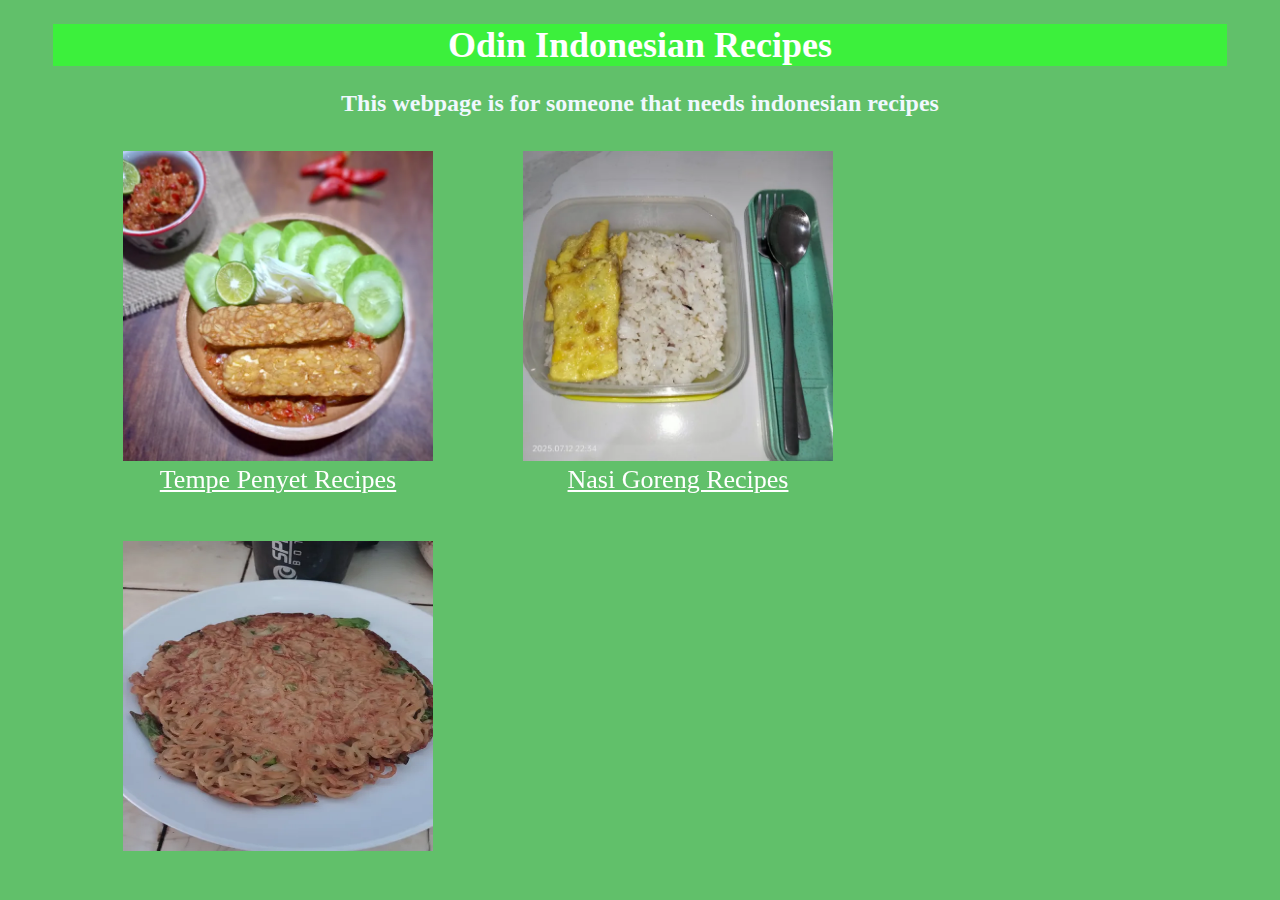
<file: index.html>
<!DOCTYPE html>
<html lang="en">
    <meta charset="UTF-8">
    <meta name="viewport" content="width=device-width, initial-scale=1.0">
    <link rel="stylesheet" href="src/styles.css">
    <link href="https://unpkg.com/aos@2.3.4/dist/aos.css" rel="stylesheet">
    <head>
        <title>Home</title>
    </head>
    <body>
        <h1>Odin Indonesian Recipes</h1>
        <p>This webpage is for someone that needs indonesian recipes</p>
        <nav>
        </nav>
        <section class="penyet">
        <div class="tempe">
            <img src="recipes/tempe-penyet/src/images/tempe-penyet.png" width="310" height="310" alt="tempe-penyet" data-aos="fade-right" data-aos-duration="1000" data-aos-delay="150" data-aos-offset="200"><br>
            <div data-aos="fade-right" data-aos-duration="1800" data-aos-delay="150" data-aos-offset="200">
               <a href="recipes/tempe-penyet/tempe-penyet.html">Tempe Penyet Recipes</a><br>
            </div>
        </div> 
        </section>
        <section class="goreng">
        <div class="nasi">
            <img src="recipes/nasi-goreng/src/images/nasi-goreng.png" width="310" height="310" alt="nasi-goreng" data-aos="fade-right" data-aos-duration="1000" data-aos-delay="150" data-aos-offset="200"><br>
            <div data-aos="fade-right" data-aos-duration="1800" data-aos-delay="150" data-aos-offset="100">
               <a href="recipes/nasi-goreng/nasi-goreng.html">Nasi Goreng Recipes</a><br>
            </div>
        </div>
        </section>
        <section class="martabak">
        <div class="mie">
            <img src="recipes/martabak-mie/src/images/martabak-mie.png" width="310" height="310" alt="martabak-mie" data-aos="fade-right" data-aos-duration="1000" data-aos-delay="150" data-aos-offset="200"><br>
            <div data-aos="fade-right" data-aos-duration="1800" data-aos-delay="150" data-aos-offset="50">
               <a href="recipes/martabak-mie/martabak-mie.html">Martabak Mie Recipes</a><br>
            </div>
        </div>
        </section>
          <script src="https://unpkg.com/aos@next/dist/aos.js"></script>
  <script>
    AOS.init();
  </script>
    </body>
    <footer>
    </footer>
</html>
</file>
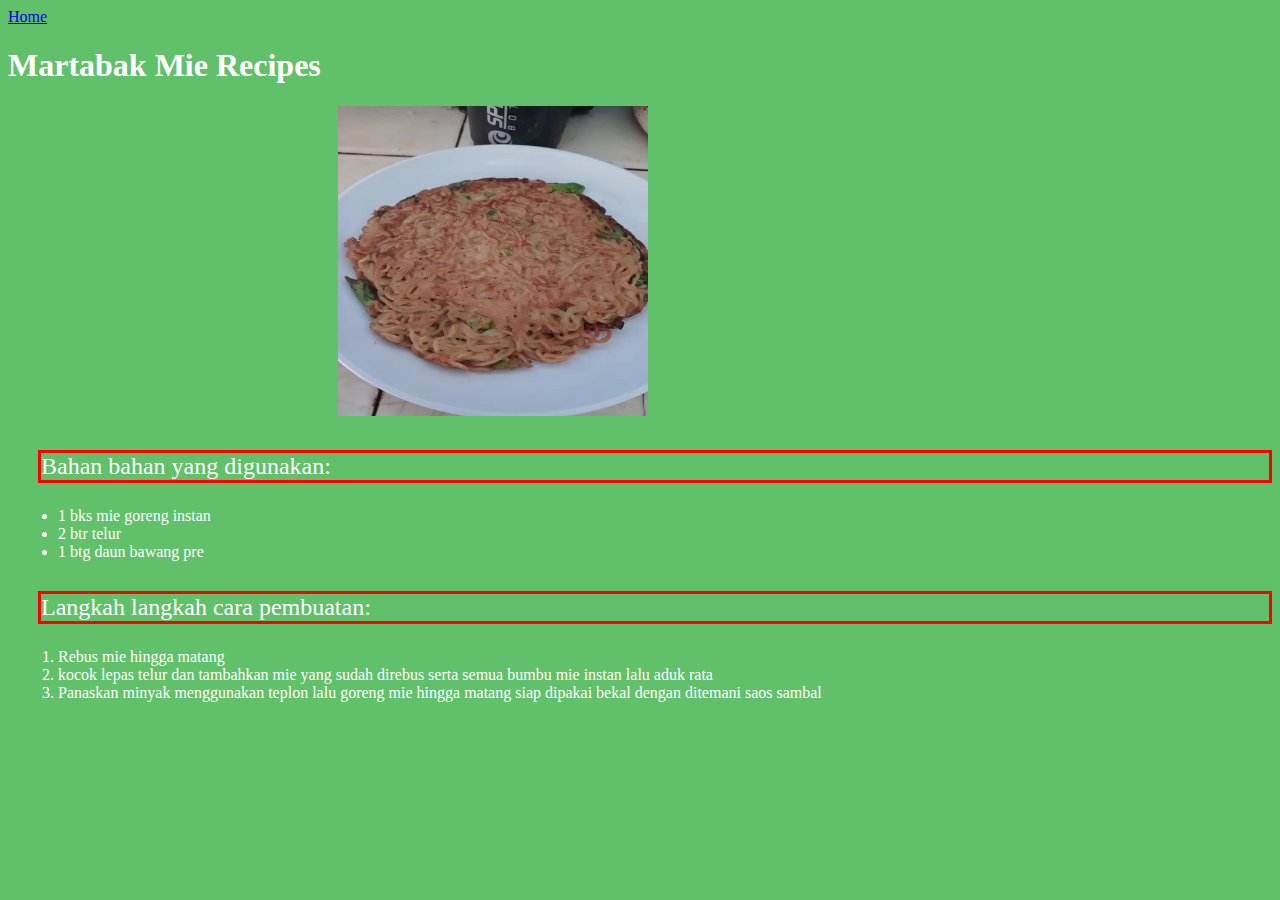
<file: recipes/martabak-mie/martabak-mie.html>
<!DOCTYPE html>
<html lang="en">
    <meta charset="UTF-8">
    <meta name="viewport" content="width=device-width, initial-scale=1.0">
    <link rel="stylesheet" href="src/styles.css">
    <head>
        <title>Martabak Mie Recipe</title>
    </head>
    <body>
        <a href="../../index.html">Home</a>
        <h1>Martabak Mie Recipes</h1>
        <img src="src/images/martabak-mie.png" width="310" height="310">
        <p> Bahan bahan yang digunakan:</p>
        <ul class="bahan">
           <li>1 bks mie goreng instan</li>
           <li>2 btr telur</li>
           <li>1 btg daun bawang pre</li>
        </ul>
        <p>Langkah langkah cara pembuatan:</p>
        <ol class="langkah">
            <li>Rebus mie hingga matang</li>
            <li>kocok lepas telur dan tambahkan mie yang sudah direbus serta semua bumbu mie instan lalu aduk rata</li>
            <li>Panaskan minyak menggunakan teplon lalu goreng mie hingga matang siap dipakai bekal dengan ditemani saos sambal</li>
        </ol>
    </body>
</html>
</file>
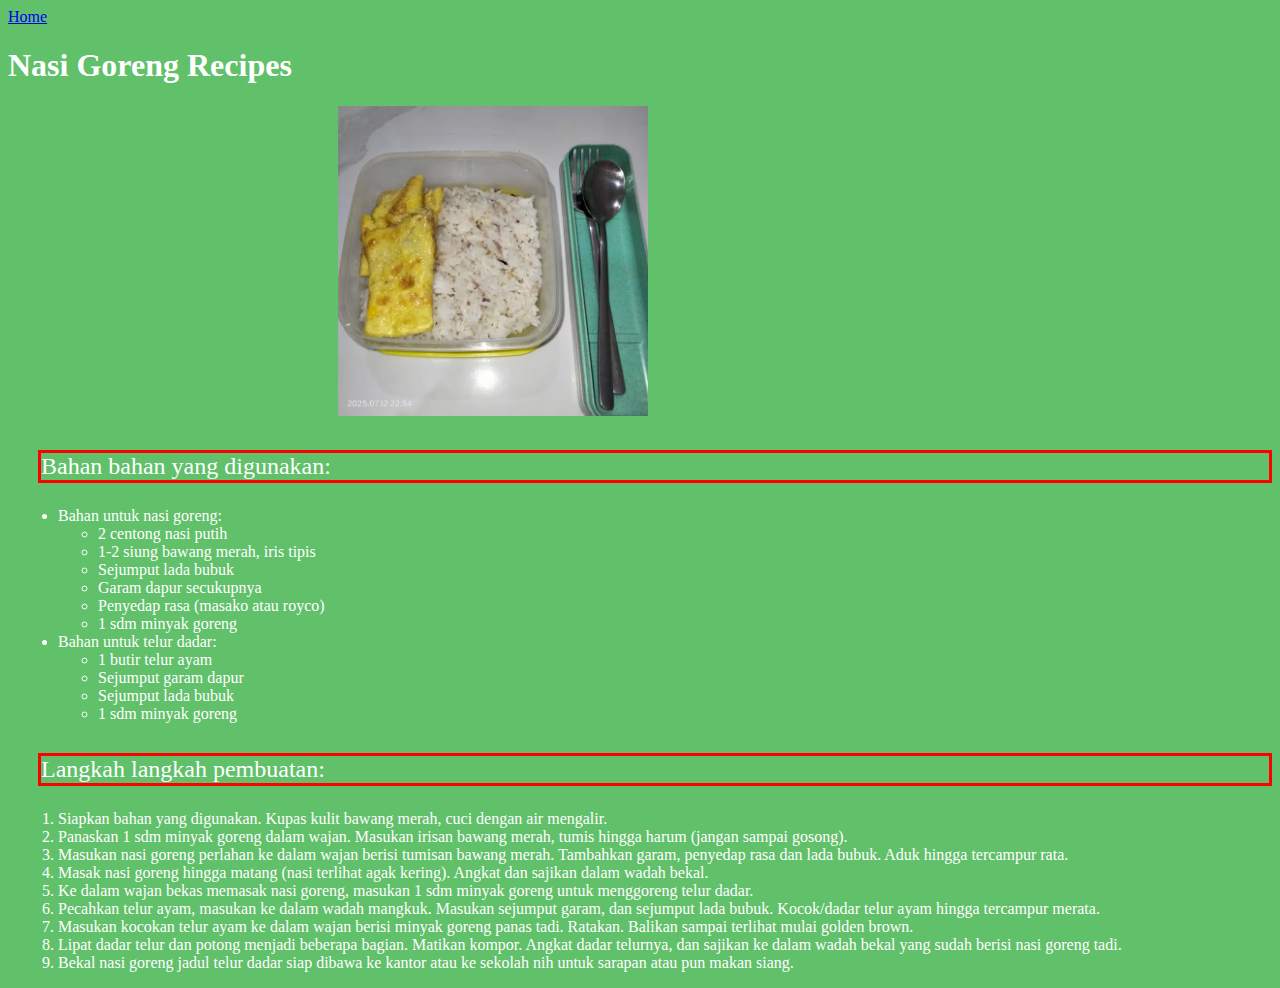
<file: recipes/nasi-goreng/nasi-goreng.html>
<!DOCTYPE html>
<html lang="en">
    <meta charset="UTF-8">
    <meta name="viewport" content="width=device-width, initial-scale=1.0">
    <link rel="stylesheet" href="src/styles.css">
    <link rel="script" href="src/script.js>"
    <head>
        <title>Nasi Goreng Recipe</title>
    </head>
    <body>
        <nav>
          <a href="../../index.html">Home</a>
        </nav>
        <h1>Nasi Goreng Recipes</h1>
        <img src="src/images/nasi-goreng.png" width="310" height="310">
        <p>Bahan bahan yang digunakan:</p>
        <ul class="bahan">
            <li>Bahan untuk nasi goreng:</li>
        <ul>
            <li>2 centong nasi putih</li>
            <li>1-2 siung bawang merah, iris tipis</li>
            <li>Sejumput lada bubuk</li>
            <li>Garam dapur secukupnya</li>
            <li>Penyedap rasa (masako atau royco)</li>
            <li>1 sdm minyak goreng</li>
        </ul>
        <li>Bahan untuk telur dadar:</li>
        <ul>
            <li>1 butir telur ayam</li>
            <li>Sejumput garam dapur</li>
            <li>Sejumput lada bubuk</li>
            <li>1 sdm minyak goreng</li>
        </ul>
        </ul>
        <p>Langkah langkah pembuatan:</p>
        <ol class="langkah">
            <li>Siapkan bahan yang digunakan. Kupas kulit bawang merah, cuci dengan air mengalir.</li>
            <li>Panaskan 1 sdm minyak goreng dalam wajan. Masukan irisan bawang merah, tumis hingga harum (jangan sampai gosong).</li>
            <li>Masukan nasi goreng perlahan ke dalam wajan berisi tumisan bawang merah. Tambahkan garam, penyedap rasa dan lada bubuk. Aduk hingga tercampur rata.</li>
            <li>Masak nasi goreng hingga matang (nasi terlihat agak kering). Angkat dan sajikan dalam wadah bekal.</li>
            <li>Ke dalam wajan bekas memasak nasi goreng, masukan 1 sdm minyak goreng untuk menggoreng telur dadar.</li>
            <li>Pecahkan telur ayam, masukan ke dalam wadah mangkuk. Masukan sejumput garam, dan sejumput lada bubuk. Kocok/dadar telur ayam hingga tercampur merata.</li>
            <li>Masukan kocokan telur ayam ke dalam wajan berisi minyak goreng panas tadi. Ratakan. Balikan sampai terlihat mulai golden brown.</li>
            <li>Lipat dadar telur dan potong menjadi beberapa bagian. Matikan kompor. Angkat dadar telurnya, dan sajikan ke dalam wadah bekal yang sudah berisi nasi goreng tadi.</li>
            <li>Bekal nasi goreng jadul telur dadar siap dibawa ke kantor atau ke sekolah nih untuk sarapan atau pun makan siang.</li>
        </ol>
    </body>
</html>
</file>
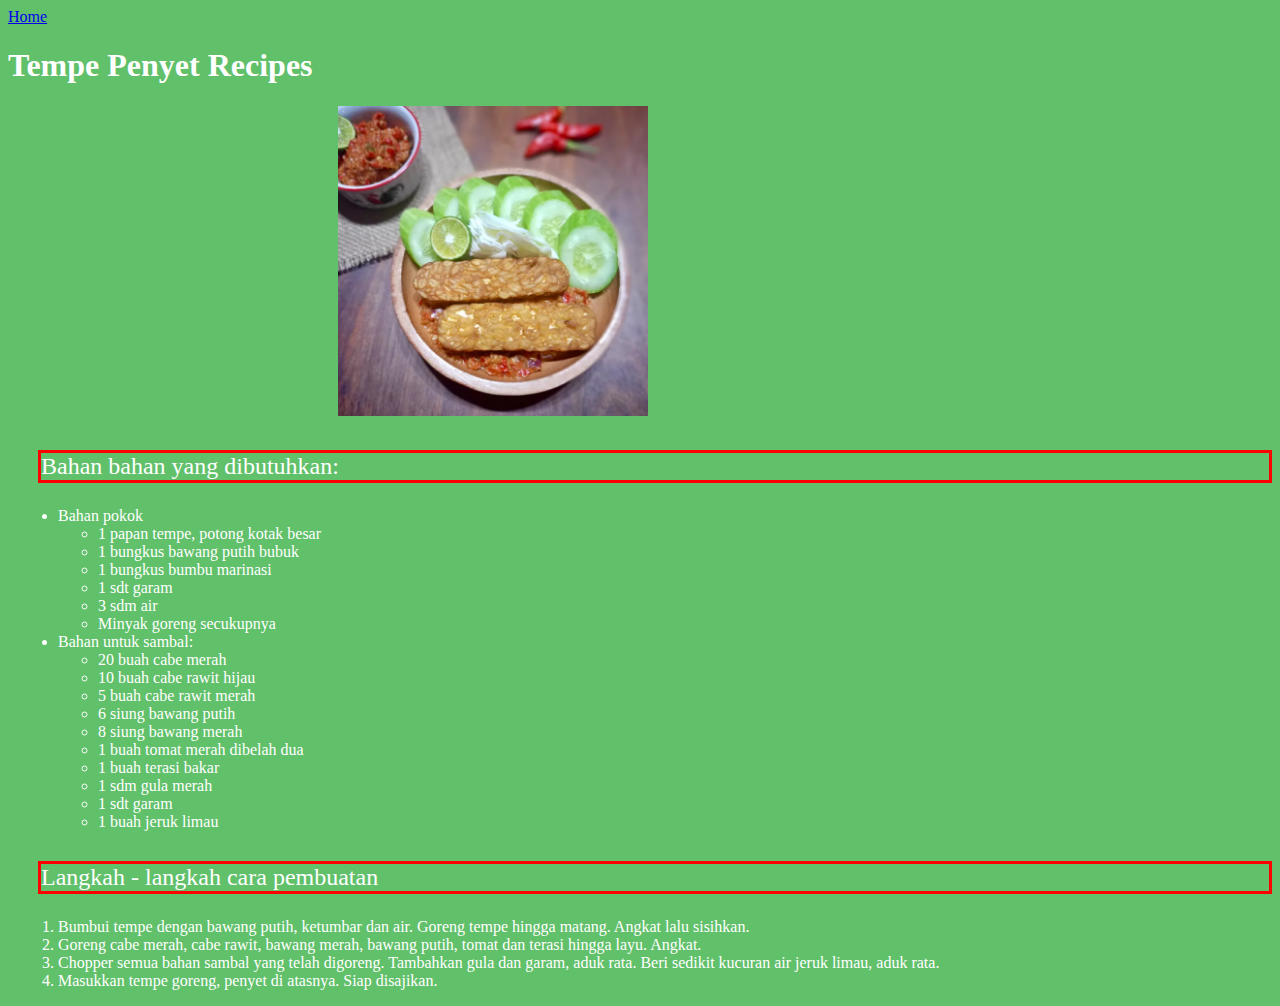
<file: recipes/tempe-penyet/tempe-penyet.html>
<!DOCTYPE html>
<html lang="en">
    <meta charset="UTF-8">
    <meta name="viewport" content="width=device-width, initial-scale=1.0">
    <link rel="stylesheet" href="src/styles.css">
    <head>
        <title>Tempe Penyet Recipe</title>
    </head>
    <body>
        <a href="../../index.html">Home</a>
        <h1>Tempe Penyet Recipes</h1>
        <img src="src/images/tempe-penyet.png" width="310" height="310">
        <p>Bahan bahan yang dibutuhkan:</p>
            <ul class="bahan">
                <li>Bahan pokok</li>
                <ul> 
                    <li>1 papan tempe, potong kotak besar</li>
                    <li>1 bungkus bawang putih bubuk</li>
                    <li>1 bungkus bumbu marinasi</li>
                    <li>1 sdt garam</li>
                    <li>3 sdm air</li>
                    <li>Minyak goreng secukupnya</li>
                </ul>
                <li>Bahan untuk sambal:</li>
                <ul>
                    <li>20 buah cabe merah</li>
                    <li>10 buah cabe rawit hijau</li>
                    <li>5 buah cabe rawit merah</li>
                    <li>6 siung bawang putih</li>
                    <li>8 siung bawang merah</li>
                    <li>1 buah tomat merah dibelah dua</li>
                    <li>1 buah terasi bakar</li>
                    <li>1 sdm gula merah</li>
                    <li>1 sdt garam</li>
                    <li>1 buah jeruk limau</li>
                </ul>
            </ul>
        
        <p>Langkah - langkah cara pembuatan</p>
        <ol class="langkah">
            <li>Bumbui tempe dengan bawang putih, ketumbar dan air. Goreng tempe hingga matang. Angkat lalu sisihkan.</li>
            <li>Goreng cabe merah, cabe rawit, bawang merah, bawang putih, tomat dan terasi hingga layu. Angkat.</li>
            <li>Chopper semua bahan sambal yang telah digoreng. Tambahkan gula dan garam, aduk rata. Beri sedikit kucuran air jeruk limau, aduk rata.</li>
            <li>Masukkan tempe goreng, penyet di atasnya. Siap disajikan.</li>
        </ol>
        
    </body>
</html>
</file>
<file: src/styles.css>
:root {
    --bg-color: #31ad3dc4;

}
body {
    background: var(--bg-color);
    font-family: 'Times New Roman', Times, serif;
    text-align: center;
}
h1{
    color: white;
    font-size: 36px;
    background-color: rgb(60, 240, 60);
    margin-left: 45px;
    margin-right: 45px;
}
p {
    color: aliceblue;
    font-size: 24px;
    font-weight: 600;
}
.tempe{
    padding: 10px;
    animation: floatGlow 6s infinite ease-in-out;
}
@keyframes floatGlow {
      0% { transform: translateY(10px) translateX(0px); }
      50% { transform: translateY(0px) translateX(10px); }
      100% { transform: translateY(10px) translateX(0px); }
    }
@keyframes floatGlow1 {
      0% { transform: translateY(0px) translate(0px); }
      50% { transform: translateY(10px) translateX(-10px); }
      100% { transform: translateY(0px) translateX(0px); }
    }
@keyframes floatGlow2 {
      0% { transform: translateY(15px) translateX(0px); }
      50% { transform: translateY(0px) translateX(10px); }
      100% { transform: translateY(15px) translateX(0px); }
    }
.tempe a{
    color: white;
    font-size: 26px;
}
.nasi{
    animation: floatGlow1 6s infinite ease-in-out;
    padding: 10px;
}
.nasi a{
    color: white;
    font-size: 26px;
}
.mie{
    padding-bottom: 36px;
    animation: floatGlow2 6s infinite ease-in-out;
}
.mie a{
    color: white;
    font-size: 26px;
}
section.penyet{
    margin: auto;
    margin-left: 100px;
    width: 340px;
    height: 370px;
    position: fixed;
}
section.goreng{
    margin-left: 500px;
    margin-bottom: 100px;
    width: 340px;
    height: 370px;
    position: fixed;

}
section.martabak{
    margin-left: 100px;
    margin-top: 400px;
    margin-bottom: 00px;
    width: 340px;
    height: 370px;
    position: fixed;

}
</file>
<file: recipes/martabak-mie/src/styles.css>
body {
    background-color: #31ad3dc4;
    font-family: 'Times New Roman', Times, serif;
    color: white;
}
img{
    margin-left: 330px;
}
p{
    font-size: 24px;
    margin-top: 30px;
    margin-left: 30px;
    border: solid red;
}
ul.bahan{
    margin-top: 1px;
    margin-left: 10px;
}
ol.langkah{
    margin-top: 1px;
    margin-left: 10px;
}
</file>
<file: recipes/nasi-goreng/src/styles.css>
body {
    background-color: #31ad3dc4;
    font-family: 'Times New Roman', Times, serif;
    color: white;
}
img{
    margin-left: 330px;
}
p{
    font-size: 24px;
    margin-top: 30px;
    margin-left: 30px;
    border: solid red;
}
ul.bahan{
    margin-top: 1px;
    margin-left: 10px;
}
ol.langkah{
    margin-top: 1px;
    margin-left: 10px;
}
</file>
<file: recipes/tempe-penyet/src/styles.css>
body {
    background-color: #31ad3dc4;
    font-family: 'Times New Roman', Times, serif;
    color: white;
}
img{
    margin-left: 330px;
}
p{
    font-size: 24px;
    margin-top: 30px;
    margin-left: 30px;
    border: solid red;
}
ul.bahan{
    margin-top: 1px;
    margin-left: 10px;
}
ol.langkah{
    margin-top: 1px;
    margin-left: 10px;
}
</file>
